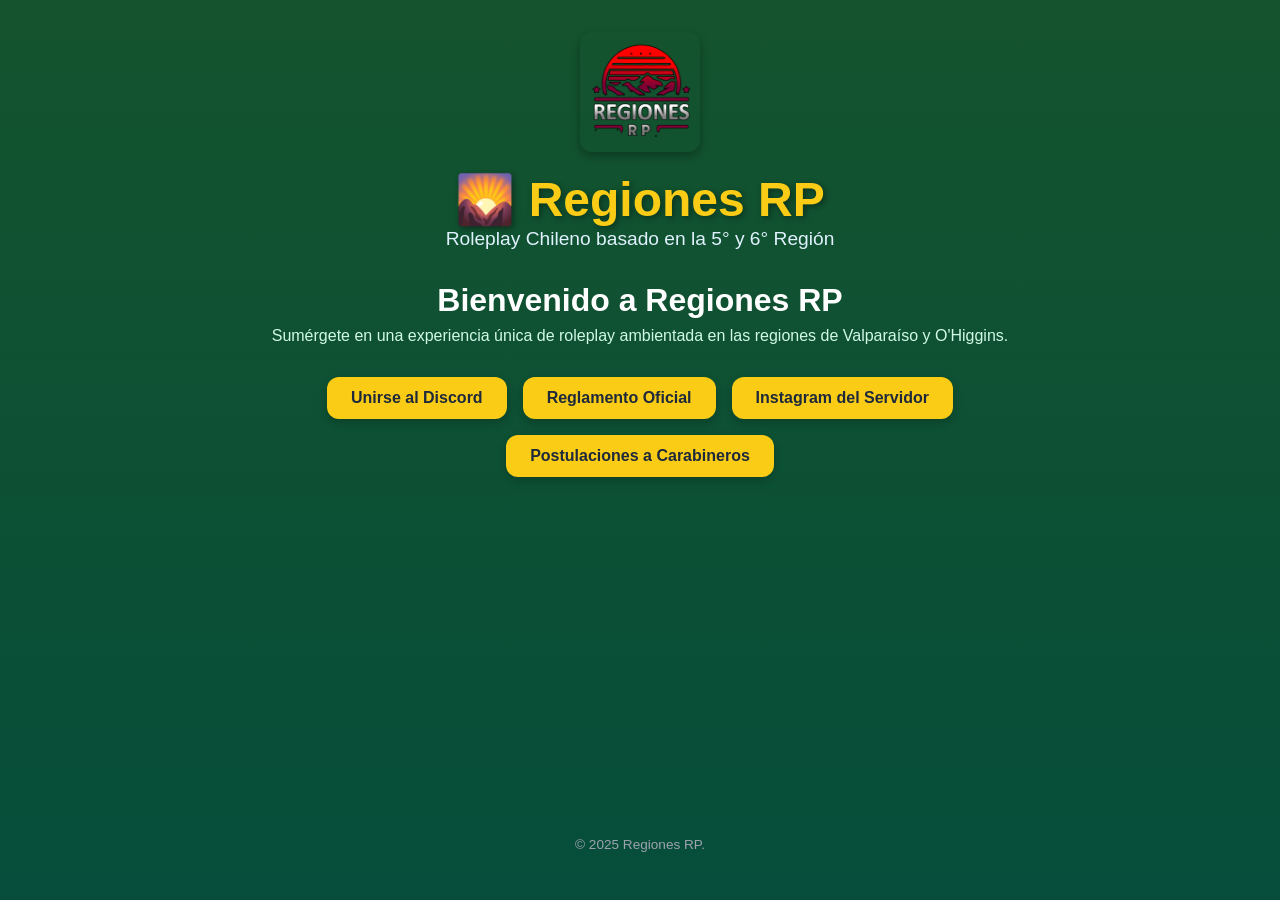
<file: index.html>
<!DOCTYPE html>
<html lang="es">
<head>
  <meta charset="UTF-8" />
  <meta name="viewport" content="width=device-width, initial-scale=1.0"/>
  <title>Regiones RP | Servidor de Roleplay Chileno</title>
  <link rel="icon" href="favicon.png" type="image/x-icon" />
  <link rel="stylesheet" href="style.css" />
</head>
<body>
  <header>
    <img src="logo.png" alt="Logo de Regiones RP" class="logo" />
    <h1>🌄 Regiones RP</h1>
    <p>Roleplay Chileno basado en la 5° y 6° Región</p>
  </header>

  <main>
    <section id="bienvenida">
      <h2>Bienvenido a Regiones RP</h2>
      <p>Sumérgete en una experiencia única de roleplay ambientada en las regiones de Valparaíso y O'Higgins.</p>
    </section>

    <section id="enlaces-container">
      <!-- Botones desde config.json -->
    </section>
  </main>

  <footer>
    <p>&copy; 2025 Regiones RP.</p>
  </footer>

  <script src="script.js"></script>
</body>
</html>
</file>
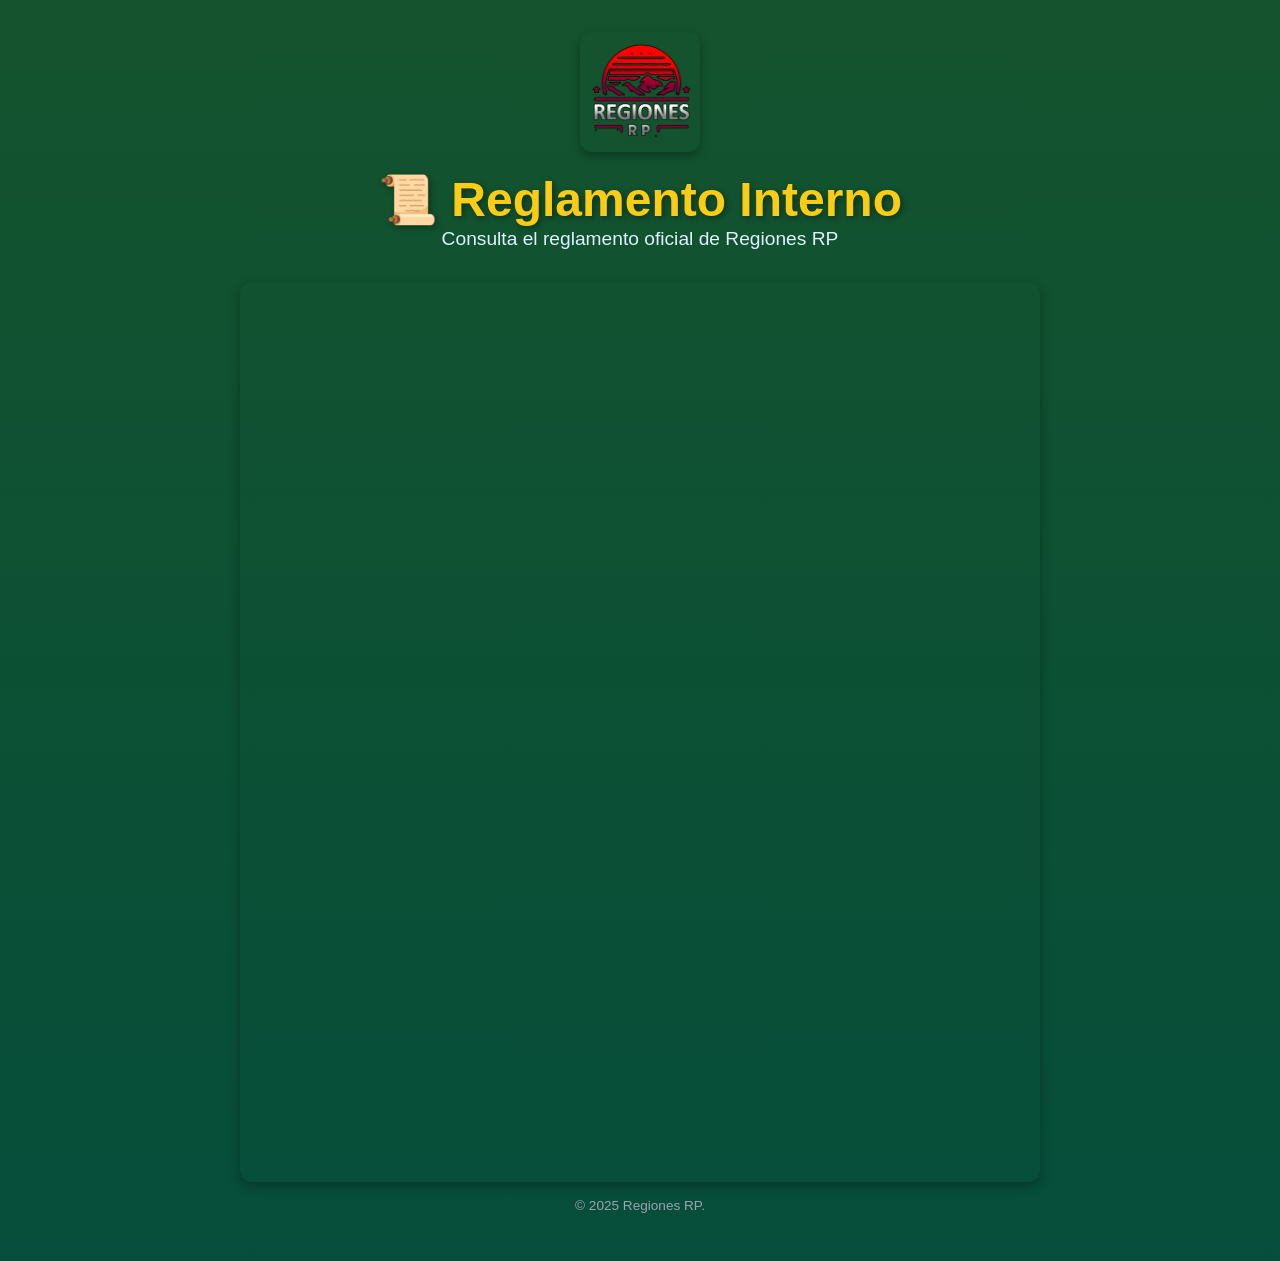
<file: reglamento.html>
<!DOCTYPE html>
<html lang="es">
<head>
  <meta charset="UTF-8" />
  <meta name="viewport" content="width=device-width, initial-scale=1.0"/>
  <title>Reglamento Interno | Regiones RP</title>
  <link rel="stylesheet" href="style.css" />
</head>
<body>
  <header>
    <a href="index.html">
      <img src="logo.png" alt="Logo de Regiones RP" class="logo" />
    </a>
    <h1>📜 Reglamento Interno</h1>
    <p>Consulta el reglamento oficial de Regiones RP</p>
  </header>

  <main id="reglamento">
    <iframe src="reglamento.pdf#toolbar=0&navpanes=0&scrollbar=0" 
            width="100%" height="900px"
            style="border:none; border-radius:12px; box-shadow:0 4px 12px rgba(0,0,0,0.3);">
    </iframe>
  </main>

  <footer>
    <p>&copy; 2025 Regiones RP.</p>
  </footer>
</body>
</html>
</file>
<file: style.css>
* {
  margin: 0;
  padding: 0;
  box-sizing: border-box;
  font-family: 'Segoe UI', sans-serif;
}

body {
  background: linear-gradient(to bottom, #14532d, #064e3b);
  color: #fff;
  display: flex;
  flex-direction: column;
  align-items: center;
  min-height: 100vh;
  padding: 2rem;
}

header {
  text-align: center;
  margin-bottom: 2rem;
}

header h1 {
  font-size: 3rem;
  color: #facc15;
  text-shadow: 2px 2px 6px #00000066;
}

header p {
  font-size: 1.2rem;
  color: #e0f2fe;
}

main {
  max-width: 800px;
  text-align: center;
}

#bienvenida {
  margin-bottom: 2rem;
}

#bienvenida h2 {
  font-size: 2rem;
  margin-bottom: 0.5rem;
}

#bienvenida p {
  font-size: 1rem;
  color: #d1fae5;
}

#enlaces-container {
  display: flex;
  flex-wrap: wrap;
  gap: 1rem;
  justify-content: center;
}

.enlace-btn {
  background-color: #facc15;
  color: #1e293b;
  border: none;
  border-radius: 12px;
  padding: 0.75rem 1.5rem;
  font-size: 1rem;
  font-weight: bold;
  cursor: pointer;
  box-shadow: 0 4px 10px rgba(0,0,0,0.2);
  transition: all 0.3s ease;
}

.enlace-btn:hover {
  background-color: #fde68a;
  transform: scale(1.05);
}

footer {
  margin-top: auto;
  padding: 1rem;
  color: #9ca3af;
  font-size: 0.85rem;
}

.logo {
  max-width: 120px;
  height: auto;
  margin-bottom: 1rem;
  border-radius: 12px;
  box-shadow: 0 4px 10px rgba(0,0,0,0.3);
}

#reglamento {
  width: 100%;
  height: 100vh; 
  margin: 0;
  padding: 0;
}
#reglamento iframe {
  width: 100%;
  height: 100%;
  border: none;
}
</file>
